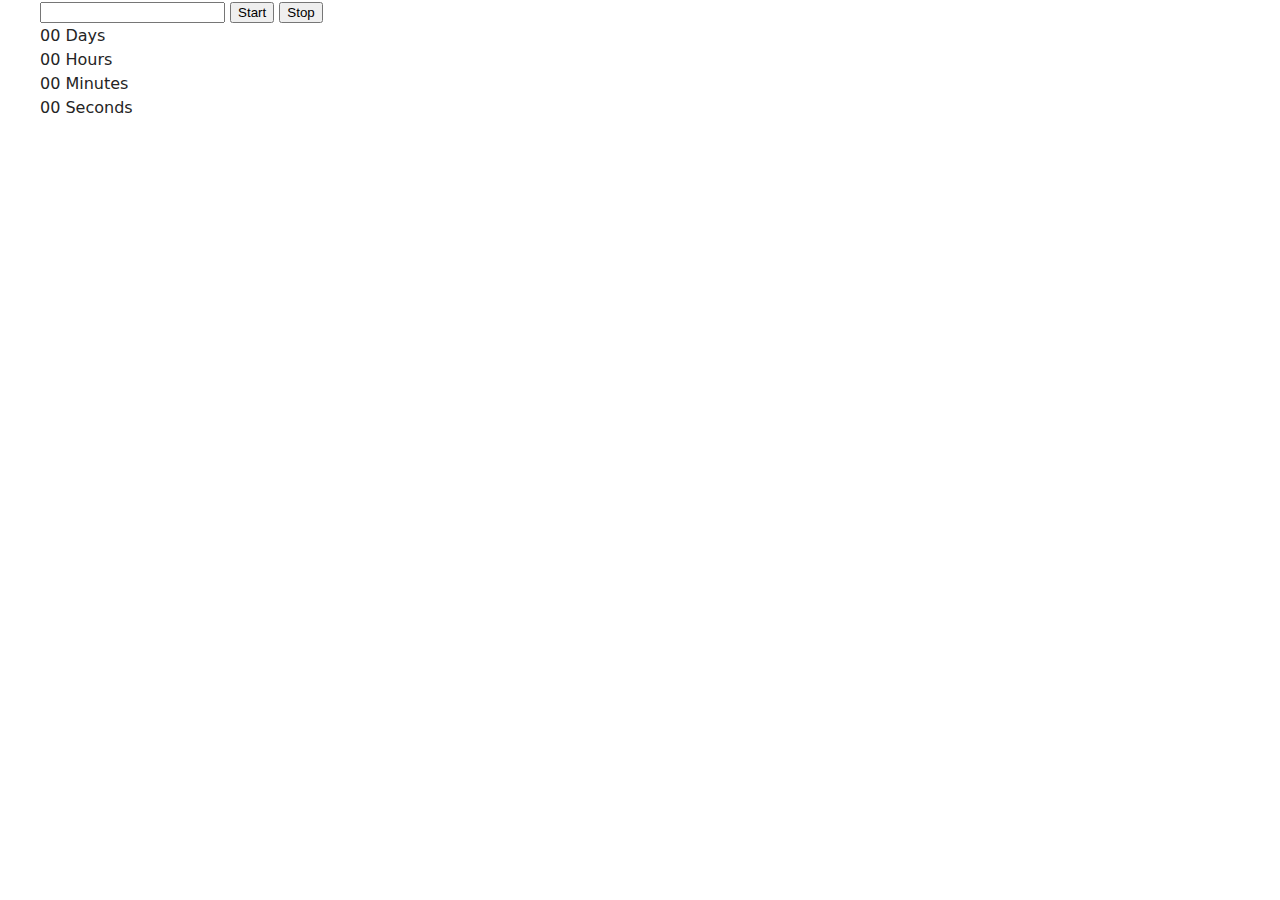
<file: src/1-timer.html>
<!DOCTYPE html>
<html lang="en">
  <head>
    <meta charset="UTF-8" />
    <meta http-equiv="X-UA-Compatible" content="IE=edge" />
    <meta name="viewport" content="width=device-width, initial-scale=1.0" />
    <title>Timer</title>
    <link
      href="https://fonts.googleapis.com/css2?family=Montserrat&display=swap"
      rel="stylesheet"
    />
    <link rel="stylesheet" href="./css/styles.css" />
  </head>
  <body>
    <load
      src="./partials/header.html"
      icon-path="./img/sprite.svg#logo"
      highlight-act="active"
    />

    <main>
      <div class="container pages_container">
        <input class="input_field" type="text" id="datetime-picker" />
        <button class="button disabled start" type="button" data-start>
          Start
        </button>
        <button class="button disabled stop" type="button" data-start>
          Stop
        </button>

        <div class="timer">
          <div class="field">
            <span class="value" data-days>00</span>
            <span class="label">Days</span>
          </div>
          <div class="field">
            <span class="value" data-hours>00</span>
            <span class="label">Hours</span>
          </div>
          <div class="field">
            <span class="value" data-minutes>00</span>
            <span class="label">Minutes</span>
          </div>
          <div class="field">
            <span class="value" data-seconds>00</span>
            <span class="label">Seconds</span>
          </div>
        </div>
      </div>
    </main>

    <!--<load src="./partials/footer.html" />-->
  </body>
  <script type="module" src="./js/1-timer.js"></script>
</html>
</file>
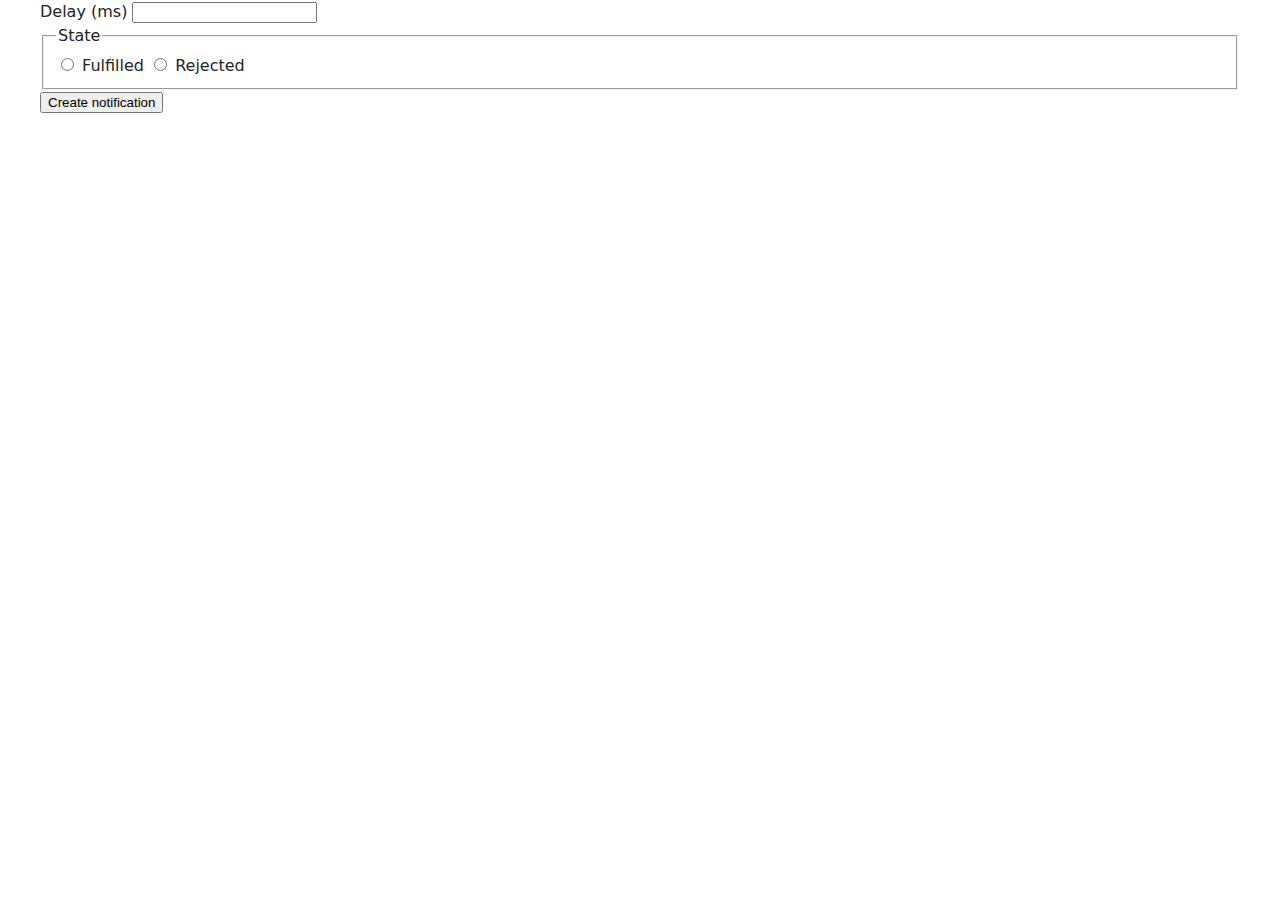
<file: src/2-snackbar.html>
<!DOCTYPE html>
<html lang="en">
  <head>
    <meta charset="UTF-8" />
    <meta http-equiv="X-UA-Compatible" content="IE=edge" />
    <meta name="viewport" content="width=device-width, initial-scale=1.0" />
    <title>Snackbar</title>
    <link
      href="https://fonts.googleapis.com/css2?family=Montserrat&display=swap"
      rel="stylesheet"
    />
    <link rel="stylesheet" href="./css/styles.css" />
  </head>
  <body>
    <load
      src="./partials/header.html"
      icon-path="./img/sprite.svg#logo"
      highlight-curr="active"
    />

    <div class="container pages_container">
      <form class="form">
        <label class="snackbar_form" for delay> Delay (ms) </label>
        <input class="input_delay" type="number" name="delay" required />

        <fieldset class="fieldset">
          <legend class="legend_snackbar">State</legend>
          <div class="snackbar_options">
            <label>
              <input
                class="radio_snackbar"
                type="radio"
                name="state"
                value="fulfilled"
                required
              />
              Fulfilled
            </label>
            <label>
              <input
                class="radio_snackbar"
                type="radio"
                name="state"
                value="rejected"
                required
              />
              Rejected
            </label>
          </div>
        </fieldset>

        <button class="btn_snackbar" type="submit">Create notification</button>
      </form>
    </div>
  </body>
  <script type="module" src="./js/2-snackbar.js"></script>
</html>
</file>
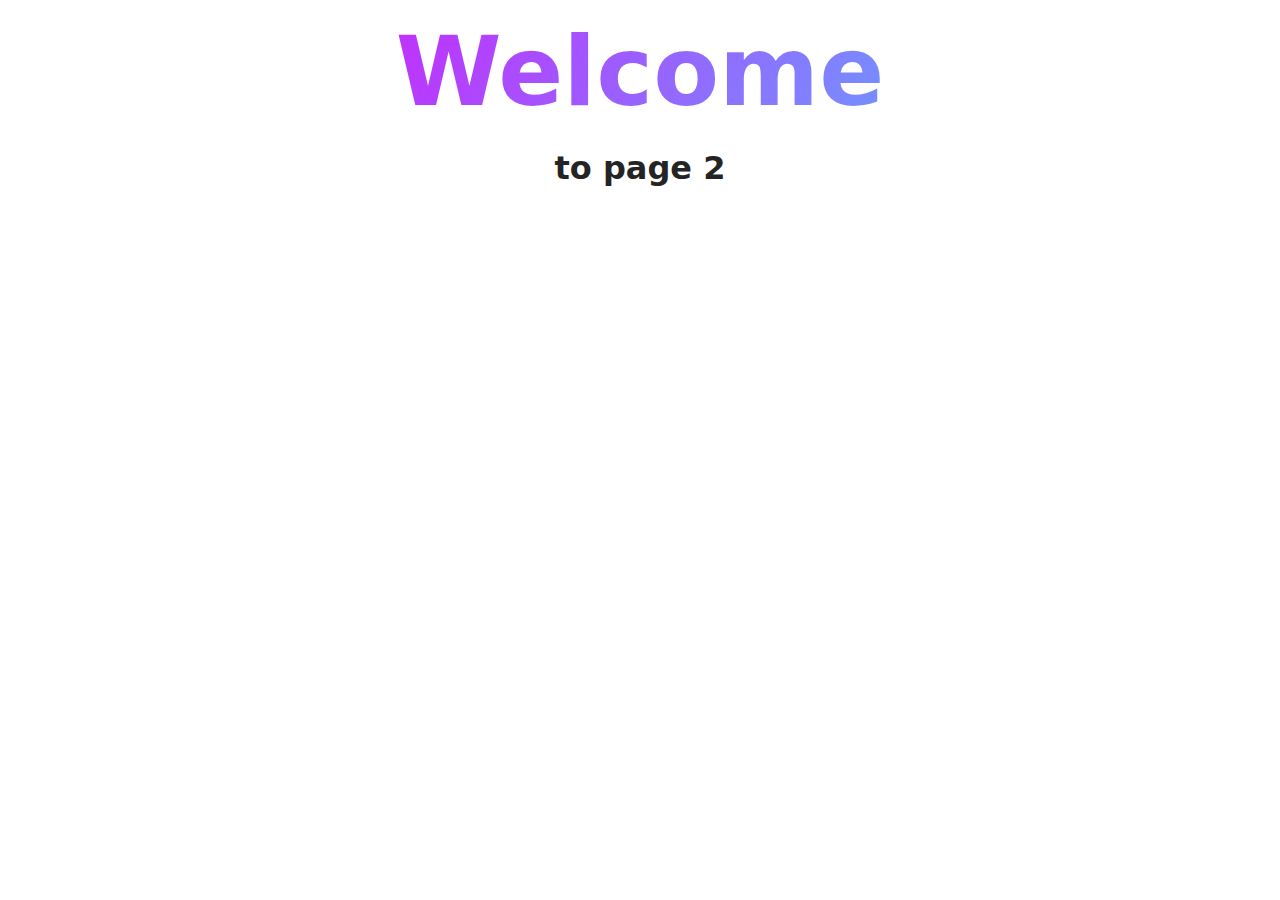
<file: src/page-2.html>
<!DOCTYPE html>
<html lang="en">
  <head>
    <meta charset="UTF-8" />
    <meta http-equiv="X-UA-Compatible" content="IE=edge" />
    <meta name="viewport" content="width=device-width, initial-scale=1.0" />
    <title>Page 2</title>
    <link rel="stylesheet" href="./css/styles.css" />
  </head>
  <body>
    <load
      src="./partials/header.html"
      icon-path="./img/sprite.svg#logo"
      highlight-act="active"
    />

    <main>
      <div class="container">
        <h1 class="main-title">
          <span class="main-title-gradient">Welcome</span> to page 2
        </h1>
        <load src="./partials/back-link.html" />
      </div>
    </main>

    <load src="./partials/footer.html" />
  </body>
</html>
</file>
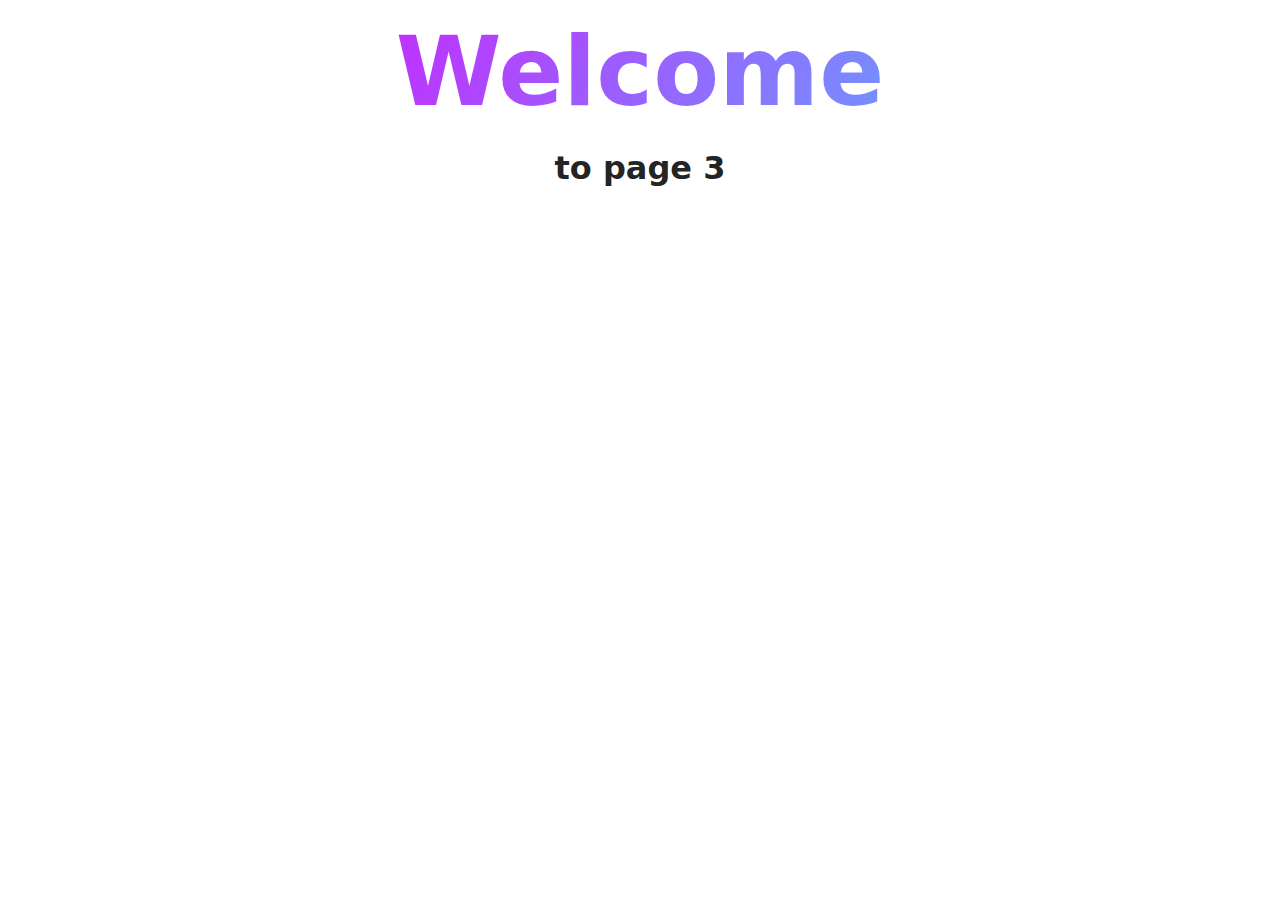
<file: src/page-3.html>
<!DOCTYPE html>
<html lang="en">
  <head>
    <meta charset="UTF-8" />
    <meta http-equiv="X-UA-Compatible" content="IE=edge" />
    <meta name="viewport" content="width=device-width, initial-scale=1.0" />
    <title>Page 3</title>
    <link rel="stylesheet" href="./css/styles.css" />
  </head>
  <body>
    <load
      src="./partials/header.html"
      icon-path="./img/sprite.svg#logo"
      highlight-curr="active"
    />

    <main>
      <div class="container">
        <h1 class="main-title">
          <span class="main-title-gradient">Welcome</span> to page 3
        </h1>
        <load src="./partials/back-link.html" />
      </div>
    </main>

    <load src="./partials/footer.html" />
  </body>
</html>
</file>
<file: src/css/styles.css>
/**
  |============================
  | include css partials with
  | default @import url()
  |============================
*/
/* Common styles */
@import url('./reset.css');
@import url('./base.css');
@import url('./container.css');
@import url('./animations.css');

/* Sections style */
@import url('./header.css');
@import url('./vite-promo.css');
@import url('./badges.css');
@import url('./back-link.css');
@import url('./footer.css');
</file>
